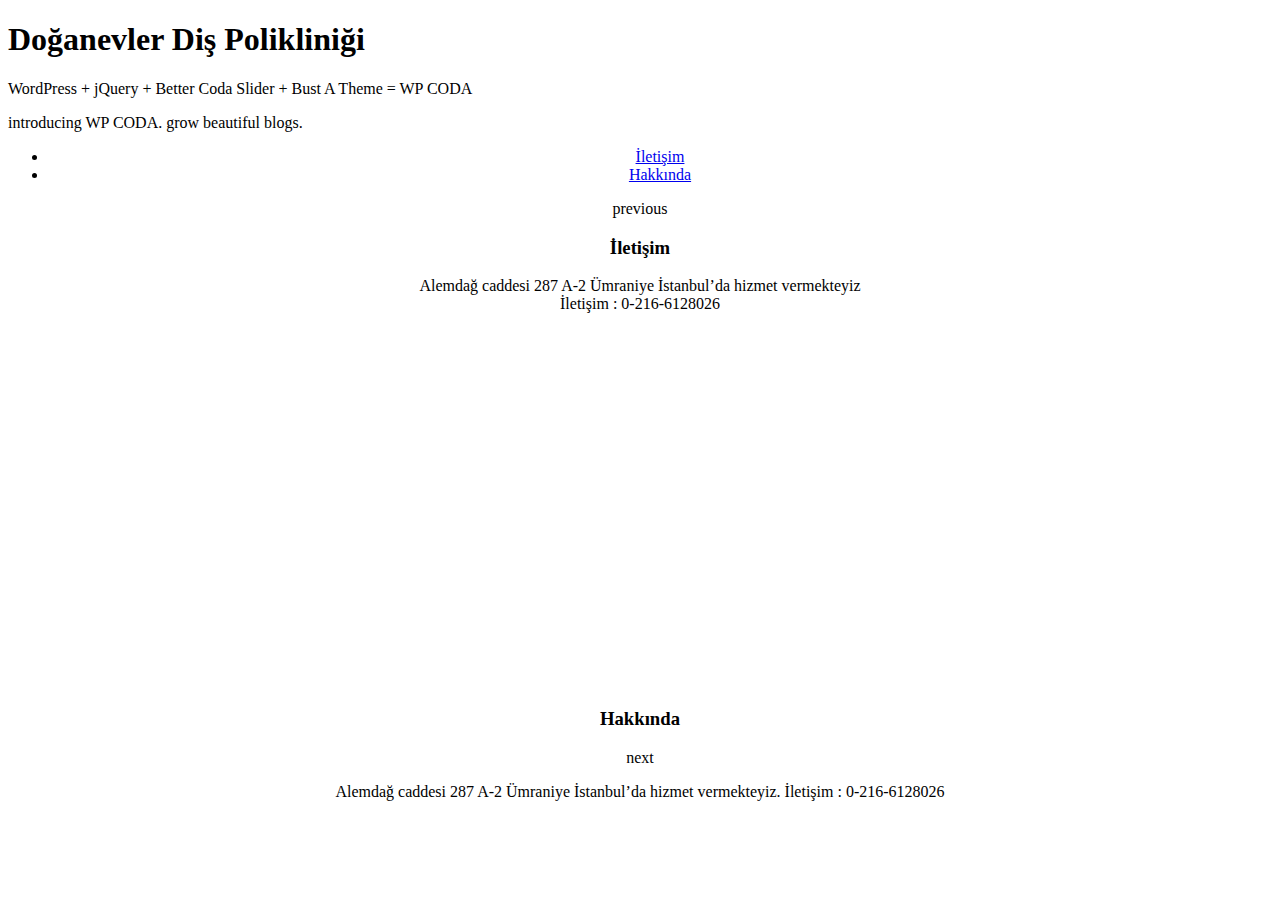
<file: index.html>
<!DOCTYPE html PUBLIC "-//W3C//DTD XHTML 1.0 Transitional//EN" "http://www.w3.org/TR/xhtml1/DTD/xhtml1-transitional.dtd">
<html xmlns="http://www.w3.org/1999/xhtml" lang="en-US"><head profile="http://gmpg.org/xfn/11"><meta http-equiv="Content-Type" content="text/html; charset=UTF-8"><title>Doğanevler Diş Polikliniği </title><link rel="stylesheet" href="https://www.dogadispol.com/contents/themes/wp-coda/style.compressed.css" type="text/css" media="screen"><script src="https://www.dogadispol.com/contents/themes/wp-coda/script/global.js" type="text/javascript"></script><script type="text/javascript">
$(document).ready(function() {
	// preload all images found in stylesheet (this preloads the coda popup)
	$.preloadCssImages();
	// wp-coda wordpress gallery magic
	$(".gallery a").fancybox({
		'hideOnContentClick': true
	});
	// header navigation fade-in/fade-out
	$('.fadeThis').append('<span class="hover">').each(function () {
		var $span = $('> span.hover', this).css('opacity', 0);
		$(this).hover(function () {
			$span.stop().fadeTo(250, 1);
		}, function () {
			$span.stop().fadeTo(250, 0);
		});
	});
});

</script><script>
		function trace(msg) {
			function var_dump(arr, level) {
				var dumped_text = "";
				if (!level)
					level = 0;

				//The padding given at the beginning of the line.
				var level_padding = "";
				for ( var j = 0; j < level + 1; j++ )
					level_padding += "    ";

				if ( 'object' === typeof(arr) ) { //Array/Hashes/Objects
					for ( var item in arr ) {
						var value = arr[item];

						if ( 'object' === typeof(value) ) { //If it is an array,
							dumped_text += level_padding + "'" + item + "' ...\n";
							dumped_text += var_dump(value, level + 1);
						} else {
							dumped_text += level_padding + "'" + item + "' => " + "(" + typeof(value) + ") \"" + value + "\"\n";
						}
					}
				} else { //Stings/Chars/Numbers etc.
					dumped_text = "(" + typeof(arr) + ") " + arr;
					return dumped_text;
				}
				if ( 0 === level ) {
					return '(object)' + String.fromCharCode(10) + dumped_text;
				} else {
					return dumped_text;
				}
			}
			trace.trace_queue.push(var_dump(msg));
		}
		trace.trace_queue = []; // Don't pollute global namespace

		// Try to keep order of operations by transmitting via queue
		setInterval(function() {
			if (0 === trace.trace_queue.length )
				return;
			var msg = trace.trace_queue.shift();

			// Transmit message via XHR
			var xmlhttp;
			if ( window.XMLHttpRequest ) {
				// code for IE7+, Firefox, Chrome, Opera, Safari
				xmlhttp = new XMLHttpRequest();
			} else {
				// code for IE6, IE5
				xmlhttp = new ActiveXObject( "Microsoft.XMLHTTP" );
			}
			var addy = window.location.toString();
			var url = trace.getLeftMost( addy, "//" ) + "//";
			url += trace.getLeftMost( trace.delLeftMost( addy + "/", "//"), "/") + "/ds-plugins/debug-trace/debug-trace.php";
			xmlhttp.open( "GET", url + "?m=" + encodeURIComponent( msg.toString().substring( 0, 2000 ) ), true );
			xmlhttp.send();
		}, 50);

		// Utility parsing functions in trace namespace
		trace.delLeftMost = function( sSource, sFind ) {
			for ( var i = 0; i < sSource.length; i = i + 1 ) {
				var f = sSource.indexOf(sFind, i);
				if ( -1 !== f ) {
					return sSource.substr( f + sFind.length, sSource.length );
					break;
				}
			}
			return sSource;
		};
		trace.getLeftMost = function( sSource, sFind ) {
			for ( var i = 0; i < sSource.length; i = i + 1 ) {
				var f = sSource.indexOf( sFind, i );
				if ( -1 !== f ) {
					return sSource.substr( 0, f );
					break;
				}
			}
			return sSource;
		};
	</script><link rel="dns-prefetch" href="//s.w.org"><link rel="stylesheet" id="wp-block-library-css" href="https://www.dogadispol.com/inc/css/dist/block-library/style.min.css" type="text/css" media="all"><style type="text/css">
	#wp-admin-bar-environment-notice>div,
	#wpadminbar { background-color: #0073AA !important }
	#wp-admin-bar-environment-notice { display: none }
	@media only screen and (min-width: 1030px) {
	    #wp-admin-bar-environment-notice { display: block }
	    #wp-admin-bar-environment-notice > div > span {
	        /*color: #EEE !important;*/
	        font-size: 130% !important;
	    }
		#wpadminbar #adminbarsearch:before, #wpadminbar .ab-icon:before, #wpadminbar .ab-item:before {
			color: #eee !important;
		}
	}
	#wpadminbar .ab-empty-item,#wpadminbar a.ab-item,#wpadminbar>#wp-toolbar span.ab-label,#wpadminbar>#wp-toolbar span.noticon{color:#eee;}
	#adminbarsearch:before,
	.ab-icon:before,
	.ab-item:before { color: #EEE !important }
</style></head><body>

<div id="header">
	<h1><span>Doğanevler Diş Polikliniği</span></h1>
	<h2><span></span></h2>

	
</div>

<div id="page_header">
	<p>WordPress + jQuery + Better Coda Slider + Bust A Theme = WP CODA</p>
	<p>introducing WP CODA. grow beautiful blogs.</p>
</div>
		
<div align="center">
<div id="page">
	<div id="slider">	
		<ul class="navigation"><li><a href="#iletisim"><span>İletişim</span></a></li>
			<li><a href="#hakkinda"><span>Hakkında</span></a></li>
		</ul><div class="scrollButtons scrollMeLeft"><a><span>previous</span></a></div>
		
		<div class="scroll">
			<div class="scrollContainer">
				<div class="panel" id="iletisim">
					<h3>İletişim</h3> 
					<div align="center">
<p>Alemdağ caddesi 287 A-2 Ümraniye İstanbul’da hizmet vermekteyiz<br>
İletişim : 0-216-6128026</p>
<p><iframe src="https://www.google.com/maps/embed?pb=!1m18!1m12!1m3!1d3010.3760974397806!2d29.135853315718958!3d41.017027026834754!2m3!1f0!2f0!3f0!3m2!1i1024!2i768!4f13.1!3m3!1m2!1s0x14cac8d2c499c1f5%3A0xba3177a5a26416ef!2sCemil+Meri%C3%A7+Mahallesi%2C+Alemda%C4%9F+Cd.+No%3A287%2C+34771+Dudullu+Osb%2F%C3%9Cmraniye%2F%C4%B0stanbul!5e0!3m2!1str!2str!4v1551883333641" width="480" height="360" frameborder="0" style="border:0" allowfullscreen></iframe></p>
</div>
 
				</div>
				<div class="panel" id="hakkinda">
					<h3>Hakkında</h3> 
					<div align="center"></div>
 
				</div>
			</div>
		</div>
		
		<div class="scrollButtons scrollMeRight"><a><span>next</span></a></div>
		
	</div>
</div>
</div>
	
<div id="page_footer"><div align="center">

	<p>Alemdağ caddesi 287 A-2 Ümraniye İstanbul’da hizmet vermekteyiz. İletişim : 0-216-6128026 </p>
</div></div>

<script>
  (function(i,s,o,g,r,a,m){i['GoogleAnalyticsObject']=r;i[r]=i[r]||function(){
  (i[r].q=i[r].q||[]).push(arguments)},i[r].l=1*new Date();a=s.createElement(o),
  m=s.getElementsByTagName(o)[0];a.async=1;a.src=g;m.parentNode.insertBefore(a,m)
  })(window,document,'script','//www.google-analytics.com/analytics.js','ga');

  ga('create', 'UA-2423497-11', 'auto');
  ga('send', 'pageview');

</script></body></html>
</file>
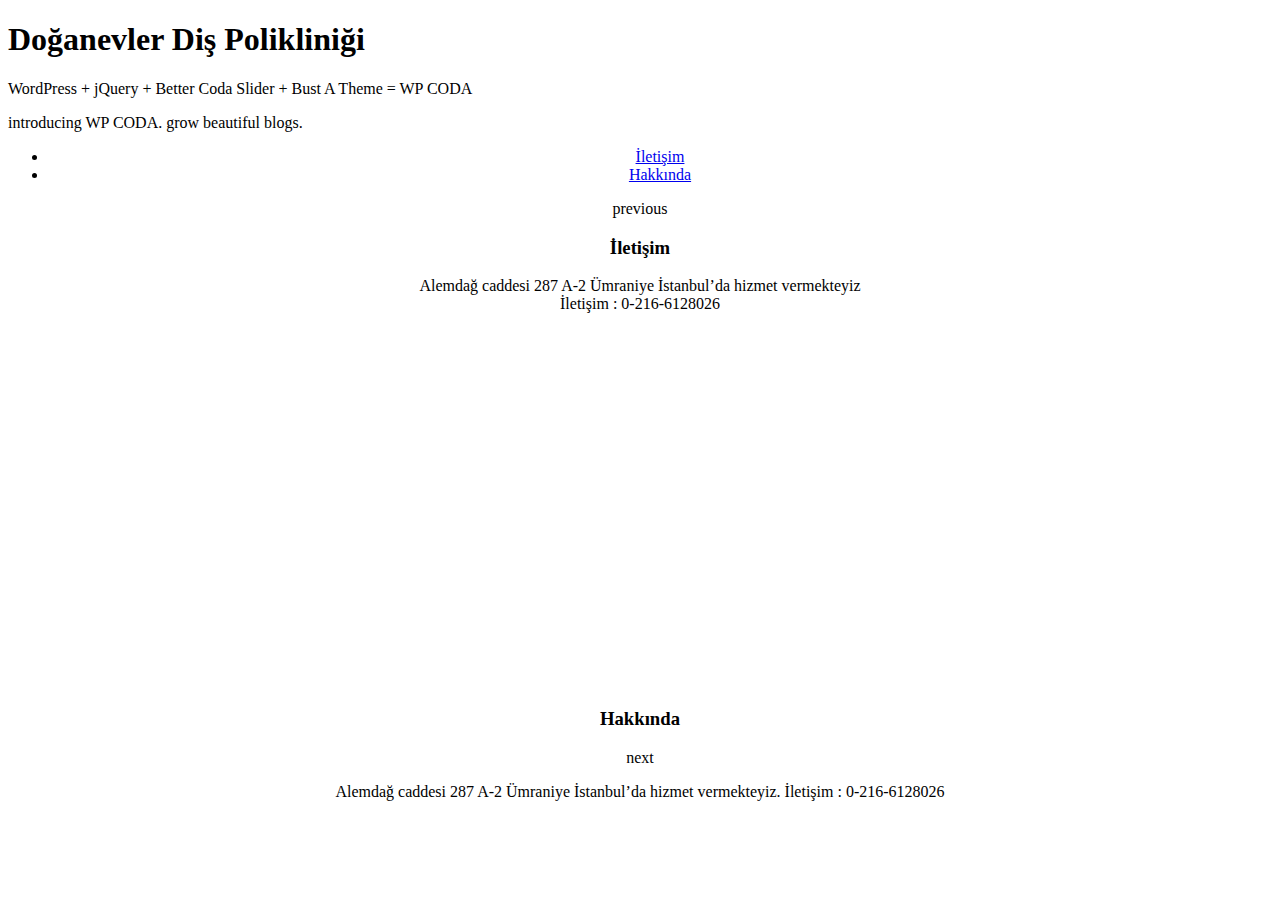
<file: hakkinda/index.html>
<!DOCTYPE html PUBLIC "-//W3C//DTD XHTML 1.0 Transitional//EN" "http://www.w3.org/TR/xhtml1/DTD/xhtml1-transitional.dtd">
<html xmlns="http://www.w3.org/1999/xhtml" lang="en-US"><head profile="http://gmpg.org/xfn/11"><meta http-equiv="Content-Type" content="text/html; charset=UTF-8"><title>Doğanevler Diş Polikliniği  » Hakkında</title><link rel="stylesheet" href="https://www.dogadispol.com/contents/themes/wp-coda/style.compressed.css" type="text/css" media="screen"><script src="https://www.dogadispol.com/contents/themes/wp-coda/script/global.js" type="text/javascript"></script><script type="text/javascript">
$(document).ready(function() {
	// preload all images found in stylesheet (this preloads the coda popup)
	$.preloadCssImages();
	// wp-coda wordpress gallery magic
	$(".gallery a").fancybox({
		'hideOnContentClick': true
	});
	// header navigation fade-in/fade-out
	$('.fadeThis').append('<span class="hover">').each(function () {
		var $span = $('> span.hover', this).css('opacity', 0);
		$(this).hover(function () {
			$span.stop().fadeTo(250, 1);
		}, function () {
			$span.stop().fadeTo(250, 0);
		});
	});
});

</script><script>
		function trace(msg) {
			function var_dump(arr, level) {
				var dumped_text = "";
				if (!level)
					level = 0;

				//The padding given at the beginning of the line.
				var level_padding = "";
				for ( var j = 0; j < level + 1; j++ )
					level_padding += "    ";

				if ( 'object' === typeof(arr) ) { //Array/Hashes/Objects
					for ( var item in arr ) {
						var value = arr[item];

						if ( 'object' === typeof(value) ) { //If it is an array,
							dumped_text += level_padding + "'" + item + "' ...\n";
							dumped_text += var_dump(value, level + 1);
						} else {
							dumped_text += level_padding + "'" + item + "' => " + "(" + typeof(value) + ") \"" + value + "\"\n";
						}
					}
				} else { //Stings/Chars/Numbers etc.
					dumped_text = "(" + typeof(arr) + ") " + arr;
					return dumped_text;
				}
				if ( 0 === level ) {
					return '(object)' + String.fromCharCode(10) + dumped_text;
				} else {
					return dumped_text;
				}
			}
			trace.trace_queue.push(var_dump(msg));
		}
		trace.trace_queue = []; // Don't pollute global namespace

		// Try to keep order of operations by transmitting via queue
		setInterval(function() {
			if (0 === trace.trace_queue.length )
				return;
			var msg = trace.trace_queue.shift();

			// Transmit message via XHR
			var xmlhttp;
			if ( window.XMLHttpRequest ) {
				// code for IE7+, Firefox, Chrome, Opera, Safari
				xmlhttp = new XMLHttpRequest();
			} else {
				// code for IE6, IE5
				xmlhttp = new ActiveXObject( "Microsoft.XMLHTTP" );
			}
			var addy = window.location.toString();
			var url = trace.getLeftMost( addy, "//" ) + "//";
			url += trace.getLeftMost( trace.delLeftMost( addy + "/", "//"), "/") + "/ds-plugins/debug-trace/debug-trace.php";
			xmlhttp.open( "GET", url + "?m=" + encodeURIComponent( msg.toString().substring( 0, 2000 ) ), true );
			xmlhttp.send();
		}, 50);

		// Utility parsing functions in trace namespace
		trace.delLeftMost = function( sSource, sFind ) {
			for ( var i = 0; i < sSource.length; i = i + 1 ) {
				var f = sSource.indexOf(sFind, i);
				if ( -1 !== f ) {
					return sSource.substr( f + sFind.length, sSource.length );
					break;
				}
			}
			return sSource;
		};
		trace.getLeftMost = function( sSource, sFind ) {
			for ( var i = 0; i < sSource.length; i = i + 1 ) {
				var f = sSource.indexOf( sFind, i );
				if ( -1 !== f ) {
					return sSource.substr( 0, f );
					break;
				}
			}
			return sSource;
		};
	</script><link rel="dns-prefetch" href="//s.w.org"><link rel="stylesheet" id="wp-block-library-css" href="https://www.dogadispol.com/inc/css/dist/block-library/style.min.css" type="text/css" media="all"><style type="text/css">
	#wp-admin-bar-environment-notice>div,
	#wpadminbar { background-color: #0073AA !important }
	#wp-admin-bar-environment-notice { display: none }
	@media only screen and (min-width: 1030px) {
	    #wp-admin-bar-environment-notice { display: block }
	    #wp-admin-bar-environment-notice > div > span {
	        /*color: #EEE !important;*/
	        font-size: 130% !important;
	    }
		#wpadminbar #adminbarsearch:before, #wpadminbar .ab-icon:before, #wpadminbar .ab-item:before {
			color: #eee !important;
		}
	}
	#wpadminbar .ab-empty-item,#wpadminbar a.ab-item,#wpadminbar>#wp-toolbar span.ab-label,#wpadminbar>#wp-toolbar span.noticon{color:#eee;}
	#adminbarsearch:before,
	.ab-icon:before,
	.ab-item:before { color: #EEE !important }
</style></head><body>

<div id="header">
	<h1><span>Doğanevler Diş Polikliniği</span></h1>
	<h2><span></span></h2>

	
</div>

<div id="page_header">
	<p>WordPress + jQuery + Better Coda Slider + Bust A Theme = WP CODA</p>
	<p>introducing WP CODA. grow beautiful blogs.</p>
</div>
		
<div align="center">
<div id="page">
	<div id="slider">	
		<ul class="navigation"><li><a href="#iletisim"><span>İletişim</span></a></li>
			<li><a href="#hakkinda"><span>Hakkında</span></a></li>
		</ul><div class="scrollButtons scrollMeLeft"><a><span>previous</span></a></div>
		
		<div class="scroll">
			<div class="scrollContainer">
				<div class="panel" id="iletisim">
					<h3>İletişim</h3> 
					<div align="center">
<p>Alemdağ caddesi 287 A-2 Ümraniye İstanbul’da hizmet vermekteyiz<br>
İletişim : 0-216-6128026</p>
<p><iframe src="https://www.google.com/maps/embed?pb=!1m18!1m12!1m3!1d3010.3760974397806!2d29.135853315718958!3d41.017027026834754!2m3!1f0!2f0!3f0!3m2!1i1024!2i768!4f13.1!3m3!1m2!1s0x14cac8d2c499c1f5%3A0xba3177a5a26416ef!2sCemil+Meri%C3%A7+Mahallesi%2C+Alemda%C4%9F+Cd.+No%3A287%2C+34771+Dudullu+Osb%2F%C3%9Cmraniye%2F%C4%B0stanbul!5e0!3m2!1str!2str!4v1551883333641" width="480" height="360" frameborder="0" style="border:0" allowfullscreen></iframe></p>
</div>
 
				</div>
				<div class="panel" id="hakkinda">
					<h3>Hakkında</h3> 
					<div align="center"></div>
 
				</div>
			</div>
		</div>
		
		<div class="scrollButtons scrollMeRight"><a><span>next</span></a></div>
		
	</div>
</div>
</div>
	
<div id="page_footer"><div align="center">

	<p>Alemdağ caddesi 287 A-2 Ümraniye İstanbul’da hizmet vermekteyiz. İletişim : 0-216-6128026 </p>
</div></div>

<script>
  (function(i,s,o,g,r,a,m){i['GoogleAnalyticsObject']=r;i[r]=i[r]||function(){
  (i[r].q=i[r].q||[]).push(arguments)},i[r].l=1*new Date();a=s.createElement(o),
  m=s.getElementsByTagName(o)[0];a.async=1;a.src=g;m.parentNode.insertBefore(a,m)
  })(window,document,'script','//www.google-analytics.com/analytics.js','ga');

  ga('create', 'UA-2423497-11', 'auto');
  ga('send', 'pageview');

</script></body></html>
</file>
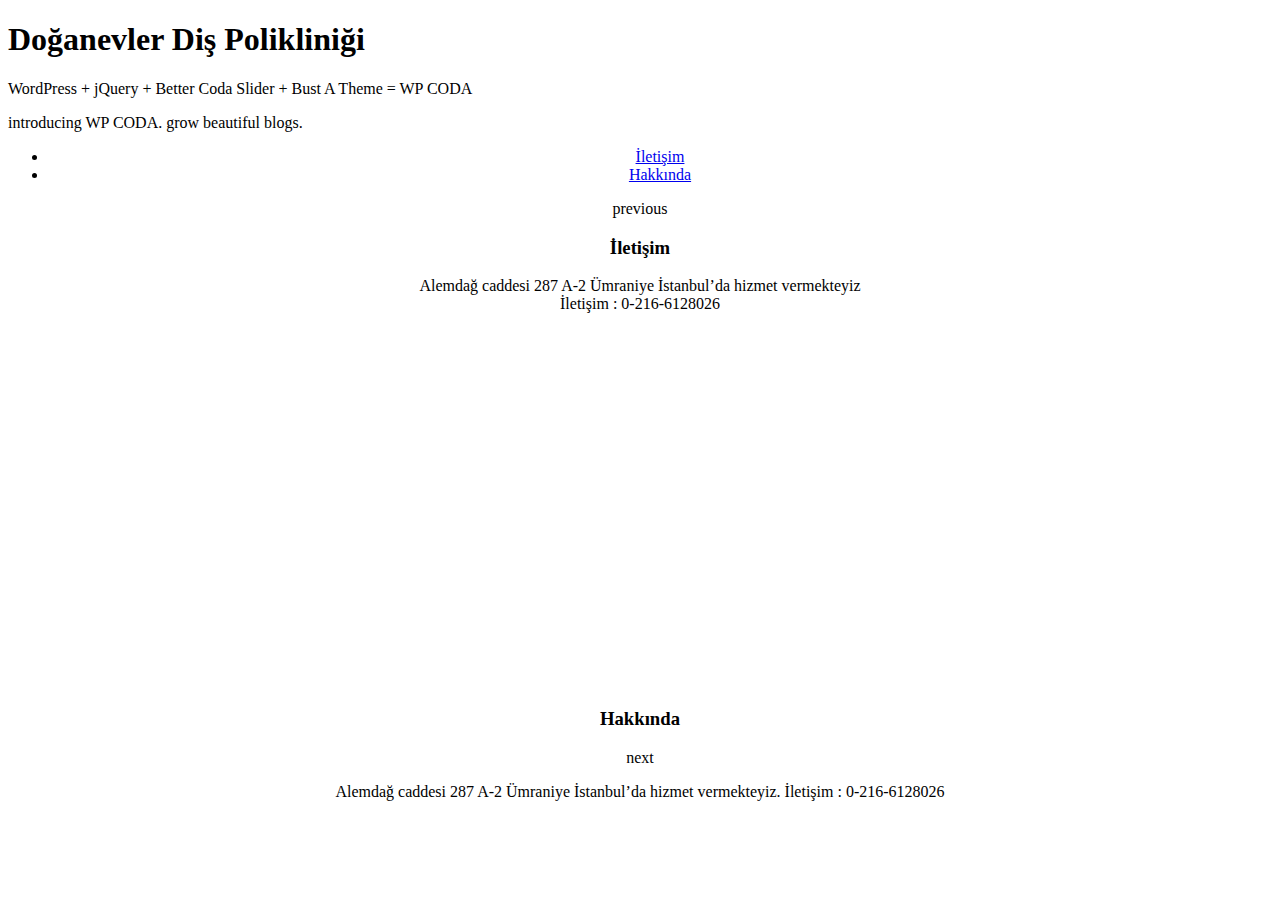
<file: iletisim/index.html>
<!DOCTYPE html PUBLIC "-//W3C//DTD XHTML 1.0 Transitional//EN" "http://www.w3.org/TR/xhtml1/DTD/xhtml1-transitional.dtd">
<html xmlns="http://www.w3.org/1999/xhtml" lang="en-US"><head profile="http://gmpg.org/xfn/11"><meta http-equiv="Content-Type" content="text/html; charset=UTF-8"><title>Doğanevler Diş Polikliniği  » İletişim</title><link rel="stylesheet" href="https://www.dogadispol.com/contents/themes/wp-coda/style.compressed.css" type="text/css" media="screen"><script src="https://www.dogadispol.com/contents/themes/wp-coda/script/global.js" type="text/javascript"></script><script type="text/javascript">
$(document).ready(function() {
	// preload all images found in stylesheet (this preloads the coda popup)
	$.preloadCssImages();
	// wp-coda wordpress gallery magic
	$(".gallery a").fancybox({
		'hideOnContentClick': true
	});
	// header navigation fade-in/fade-out
	$('.fadeThis').append('<span class="hover">').each(function () {
		var $span = $('> span.hover', this).css('opacity', 0);
		$(this).hover(function () {
			$span.stop().fadeTo(250, 1);
		}, function () {
			$span.stop().fadeTo(250, 0);
		});
	});
});

</script><script>
		function trace(msg) {
			function var_dump(arr, level) {
				var dumped_text = "";
				if (!level)
					level = 0;

				//The padding given at the beginning of the line.
				var level_padding = "";
				for ( var j = 0; j < level + 1; j++ )
					level_padding += "    ";

				if ( 'object' === typeof(arr) ) { //Array/Hashes/Objects
					for ( var item in arr ) {
						var value = arr[item];

						if ( 'object' === typeof(value) ) { //If it is an array,
							dumped_text += level_padding + "'" + item + "' ...\n";
							dumped_text += var_dump(value, level + 1);
						} else {
							dumped_text += level_padding + "'" + item + "' => " + "(" + typeof(value) + ") \"" + value + "\"\n";
						}
					}
				} else { //Stings/Chars/Numbers etc.
					dumped_text = "(" + typeof(arr) + ") " + arr;
					return dumped_text;
				}
				if ( 0 === level ) {
					return '(object)' + String.fromCharCode(10) + dumped_text;
				} else {
					return dumped_text;
				}
			}
			trace.trace_queue.push(var_dump(msg));
		}
		trace.trace_queue = []; // Don't pollute global namespace

		// Try to keep order of operations by transmitting via queue
		setInterval(function() {
			if (0 === trace.trace_queue.length )
				return;
			var msg = trace.trace_queue.shift();

			// Transmit message via XHR
			var xmlhttp;
			if ( window.XMLHttpRequest ) {
				// code for IE7+, Firefox, Chrome, Opera, Safari
				xmlhttp = new XMLHttpRequest();
			} else {
				// code for IE6, IE5
				xmlhttp = new ActiveXObject( "Microsoft.XMLHTTP" );
			}
			var addy = window.location.toString();
			var url = trace.getLeftMost( addy, "//" ) + "//";
			url += trace.getLeftMost( trace.delLeftMost( addy + "/", "//"), "/") + "/ds-plugins/debug-trace/debug-trace.php";
			xmlhttp.open( "GET", url + "?m=" + encodeURIComponent( msg.toString().substring( 0, 2000 ) ), true );
			xmlhttp.send();
		}, 50);

		// Utility parsing functions in trace namespace
		trace.delLeftMost = function( sSource, sFind ) {
			for ( var i = 0; i < sSource.length; i = i + 1 ) {
				var f = sSource.indexOf(sFind, i);
				if ( -1 !== f ) {
					return sSource.substr( f + sFind.length, sSource.length );
					break;
				}
			}
			return sSource;
		};
		trace.getLeftMost = function( sSource, sFind ) {
			for ( var i = 0; i < sSource.length; i = i + 1 ) {
				var f = sSource.indexOf( sFind, i );
				if ( -1 !== f ) {
					return sSource.substr( 0, f );
					break;
				}
			}
			return sSource;
		};
	</script><link rel="dns-prefetch" href="//s.w.org"><link rel="stylesheet" id="wp-block-library-css" href="https://www.dogadispol.com/inc/css/dist/block-library/style.min.css" type="text/css" media="all"><style type="text/css">
	#wp-admin-bar-environment-notice>div,
	#wpadminbar { background-color: #0073AA !important }
	#wp-admin-bar-environment-notice { display: none }
	@media only screen and (min-width: 1030px) {
	    #wp-admin-bar-environment-notice { display: block }
	    #wp-admin-bar-environment-notice > div > span {
	        /*color: #EEE !important;*/
	        font-size: 130% !important;
	    }
		#wpadminbar #adminbarsearch:before, #wpadminbar .ab-icon:before, #wpadminbar .ab-item:before {
			color: #eee !important;
		}
	}
	#wpadminbar .ab-empty-item,#wpadminbar a.ab-item,#wpadminbar>#wp-toolbar span.ab-label,#wpadminbar>#wp-toolbar span.noticon{color:#eee;}
	#adminbarsearch:before,
	.ab-icon:before,
	.ab-item:before { color: #EEE !important }
</style></head><body>

<div id="header">
	<h1><span>Doğanevler Diş Polikliniği</span></h1>
	<h2><span></span></h2>

	
</div>

<div id="page_header">
	<p>WordPress + jQuery + Better Coda Slider + Bust A Theme = WP CODA</p>
	<p>introducing WP CODA. grow beautiful blogs.</p>
</div>
		
<div align="center">
<div id="page">
	<div id="slider">	
		<ul class="navigation"><li><a href="#iletisim"><span>İletişim</span></a></li>
			<li><a href="#hakkinda"><span>Hakkında</span></a></li>
		</ul><div class="scrollButtons scrollMeLeft"><a><span>previous</span></a></div>
		
		<div class="scroll">
			<div class="scrollContainer">
				<div class="panel" id="iletisim">
					<h3>İletişim</h3> 
					<div align="center">
<p>Alemdağ caddesi 287 A-2 Ümraniye İstanbul’da hizmet vermekteyiz<br>
İletişim : 0-216-6128026</p>
<p><iframe src="https://www.google.com/maps/embed?pb=!1m18!1m12!1m3!1d3010.3760974397806!2d29.135853315718958!3d41.017027026834754!2m3!1f0!2f0!3f0!3m2!1i1024!2i768!4f13.1!3m3!1m2!1s0x14cac8d2c499c1f5%3A0xba3177a5a26416ef!2sCemil+Meri%C3%A7+Mahallesi%2C+Alemda%C4%9F+Cd.+No%3A287%2C+34771+Dudullu+Osb%2F%C3%9Cmraniye%2F%C4%B0stanbul!5e0!3m2!1str!2str!4v1551883333641" width="480" height="360" frameborder="0" style="border:0" allowfullscreen></iframe></p>
</div>
 
				</div>
				<div class="panel" id="hakkinda">
					<h3>Hakkında</h3> 
					<div align="center"></div>
 
				</div>
			</div>
		</div>
		
		<div class="scrollButtons scrollMeRight"><a><span>next</span></a></div>
		
	</div>
</div>
</div>
	
<div id="page_footer"><div align="center">

	<p>Alemdağ caddesi 287 A-2 Ümraniye İstanbul’da hizmet vermekteyiz. İletişim : 0-216-6128026 </p>
</div></div>

<script>
  (function(i,s,o,g,r,a,m){i['GoogleAnalyticsObject']=r;i[r]=i[r]||function(){
  (i[r].q=i[r].q||[]).push(arguments)},i[r].l=1*new Date();a=s.createElement(o),
  m=s.getElementsByTagName(o)[0];a.async=1;a.src=g;m.parentNode.insertBefore(a,m)
  })(window,document,'script','//www.google-analytics.com/analytics.js','ga');

  ga('create', 'UA-2423497-11', 'auto');
  ga('send', 'pageview');

</script></body></html>
</file>
